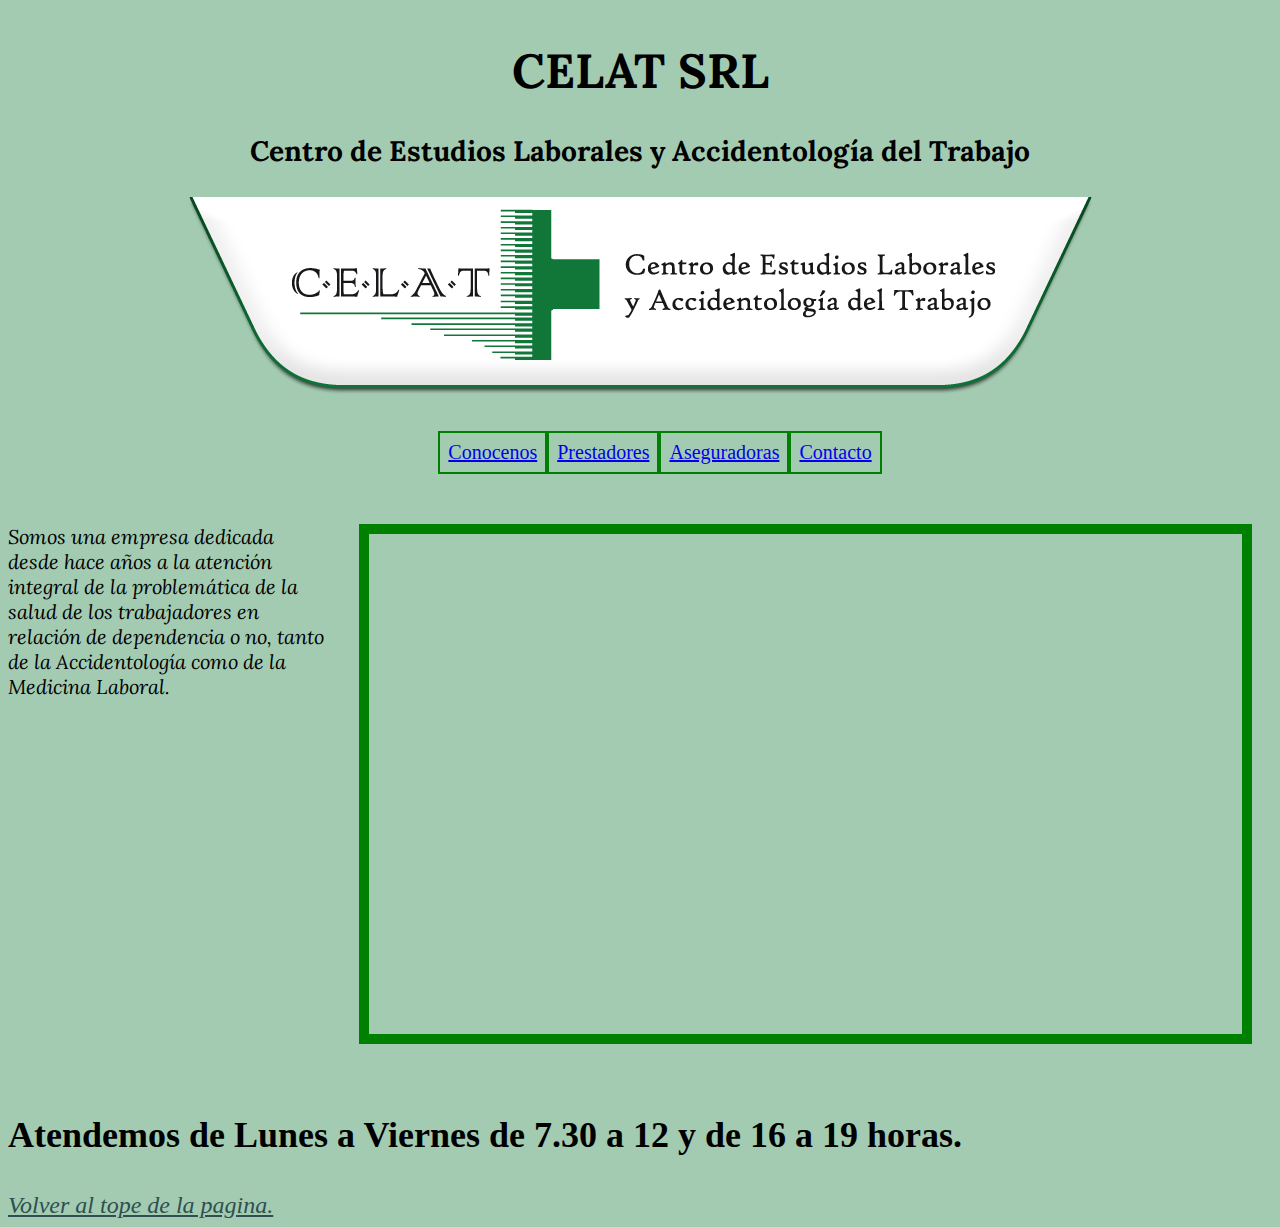
<file: index.html>
<!DOCTYPE html>
<html lang="en">
<head>
    <meta charset="UTF-8">
    <meta http-equiv="X-UA-Compatible" content="IE=edge">
    <meta name="viewport" content="width=device-width, initial-scale=1.0">
    <link rel="stylesheet" href="main.css">
    <link rel="preconnect" href="https://fonts.googleapis.com">
    <link rel="preconnect" href="https://fonts.gstatic.com" crossorigin>
    <link href="https://fonts.googleapis.com/css2?family=Lora:ital,wght@0,400;0,500;0,600;0,700;1,400;1,500;1,600;1,700&display=swap" rel="stylesheet"> 
    <title>CELAT SRL</title>

</head>

<body>
<div class="principal">    
    <header id="#top">
    <div class="encabezado">
        <h1>CELAT SRL</h1>
        <h3>Centro de Estudios Laborales y Accidentología del Trabajo</h3>
    
    <img src="media/logo.png" alt="logo CELAT">
    </div>
    </header>
        
    <nav class="navegacion">
        <ul>
            <li>
                <a href="pages/conocenos.html" class="nav1">Conocenos</a>
            </li>
            <li>
                <a href="pages/prestadores.html" class="nav2">Prestadores</a>
            </li>
            <li>
                <a href="pages/aseguradoras.html" class="nav3">Aseguradoras</a>
            </li>
            <li>
                <a href="pages/contacto.html" class="nav4">Contacto</a>
            </li>
        </ul>
    </nav>

    <main>
        <section>
            <p>Somos una empresa dedicada desde hace años a la atención integral de la problemática de la salud de los trabajadores en relación de dependencia o no, tanto de la Accidentología como de la Medicina Laboral.</p>
        </section>

    </main>
    
    

    <aside>
        <iframe class="media" width="853" height="480" src="https://www.youtube.com/embed/Z8rtK2CnHgM" title="YouTube video player" frameborder="0" allow="accelerometer; autoplay; clipboard-write; encrypted-media; gyroscope; picture-in-picture" allowfullscreen></iframe>
    </aside>

    
    <footer>
        <p class="aviso">Atendemos de Lunes a Viernes de 7.30 a 12 y de 16 a 19 horas.</p>
        <a class="tope" href="#top">Volver al tope de la pagina.</a>
    </footer>
</div>
</body>
</html>
</file>
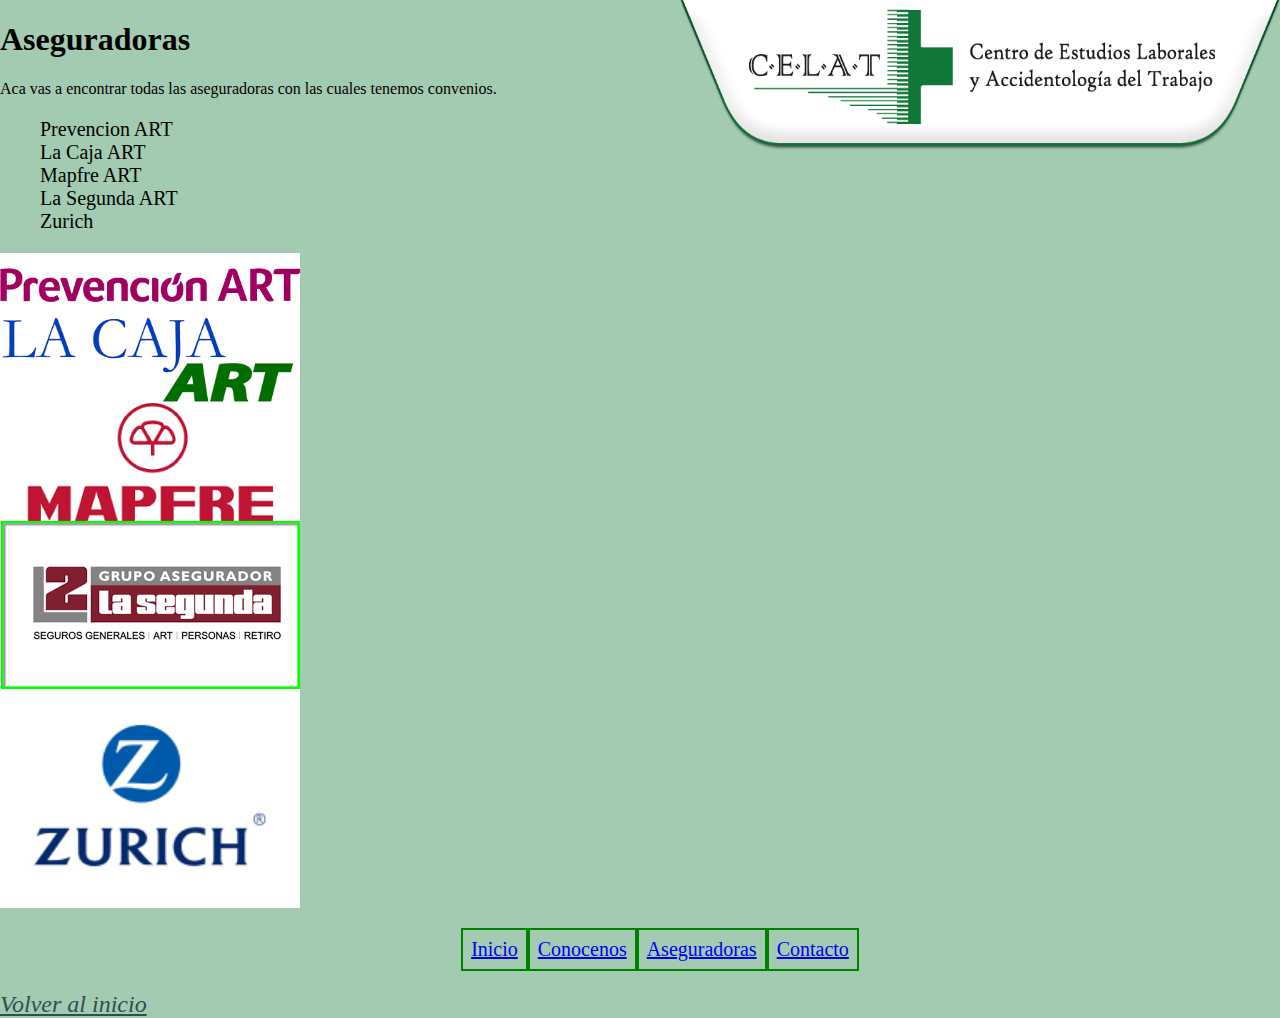
<file: pages/aseguradoras.html>
<!DOCTYPE html>
<html lang="en">
<head>
    <meta charset="UTF-8">
    <meta http-equiv="X-UA-Compatible" content="IE=edge">
    <meta name="viewport" content="width=device-width, initial-scale=1.0">
    <link rel="stylesheet" href="../main.css">
    <title>Aseguradoras</title>
</head>

<body class="pages">
    <h1>Aseguradoras</h1>

    <p>Aca vas a encontrar todas las aseguradoras con las cuales tenemos convenios.</p>

    <ul>
        <li>Prevencion ART</li>
        <li>La Caja ART</li>
        <li>Mapfre ART</li>
        <li>La Segunda ART</li>
        <li>Zurich</li>
        
    </ul>

    <div class="arts">
<img src="../media/prevencion.png" alt="logo prevencion">
<img src="../media/la caja.png" alt="logo caja">
<img src="../media/mapfre.png" alt="logo mapfre">
<img src="../media/la 2da.png" alt="logo segunda">
<img src="../media/zurich.png" alt="logo zurich">
    </div>
<p></p>

<nav class="navegacion">
    <ul>
        <li>
            <a href="../index.html" class="nav1">Inicio</a>
        </li>
        <li>
            <a href="../pages/conocenos.html" class="nav2">Conocenos</a>
        </li>
        <li>
            <a href="../pages/aseguradoras.html" class="nav3">Aseguradoras</a>
        </li>
        <li>
            <a href="../pages/contacto.html" class="nav4">Contacto</a>
        </li>
    </ul>
</nav>

    <a class="tope" href="../index.html">Volver al inicio</a>
</body>
</html>
</file>
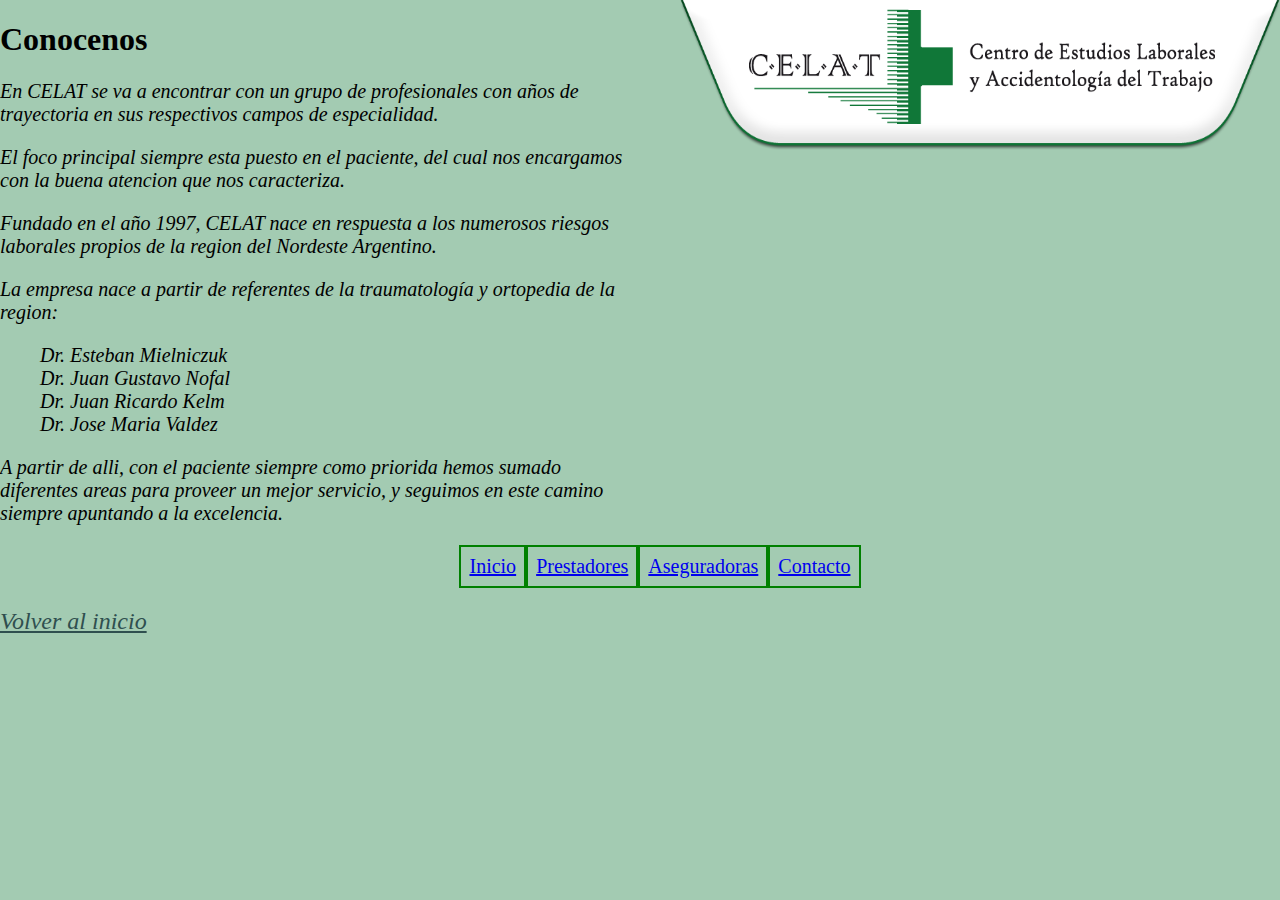
<file: pages/conocenos.html>
<!DOCTYPE html>
<html lang="en">
<head>
    <meta charset="UTF-8">
    <meta http-equiv="X-UA-Compatible" content="IE=edge">
    <meta name="viewport" content="width=device-width, initial-scale=1.0">
    <link rel="stylesheet" href="../main.css">
    <title>Quienes Somos</title>
</head>

<body class="pages">
    <h1>Conocenos</h1>
    <main class="conocenosmain">
        <p>En CELAT se va a encontrar con un grupo de profesionales con años de trayectoria en sus respectivos campos de especialidad.</p>
        <p>El foco principal siempre esta puesto en el paciente, del cual nos encargamos con la buena atencion que nos caracteriza.</p>

        <p>Fundado en el año 1997, CELAT nace en respuesta a los numerosos riesgos laborales propios de la region del Nordeste Argentino.</p>
        <p>La empresa nace a partir de referentes de la traumatología y ortopedia de la region:</p>
        <ul>
            <li>Dr. Esteban Mielniczuk</li>
            <li>Dr. Juan Gustavo Nofal</li>
            <li>Dr. Juan Ricardo Kelm</li>
            <li>Dr. Jose Maria Valdez</li>
        </ul>
        <p>A partir de alli, con el paciente siempre como priorida hemos sumado diferentes areas para proveer un mejor servicio, y seguimos en este camino siempre apuntando a la excelencia.</p>
    </main>

    <nav class="navegacion">
        <ul>
            <li>
                <a href="../index.html" class="nav1">Inicio</a>
            </li>
            <li>
                <a href="../pages/prestadores.html" class="nav2">Prestadores</a>
            </li>
            <li>
                <a href="../pages/aseguradoras.html" class="nav3">Aseguradoras</a>
            </li>
            <li>
                <a href="../pages/contacto.html" class="nav4">Contacto</a>
            </li>
        </ul>
    </nav>

    <a class="tope" href="../index.html">Volver al inicio</a>
</body>
</html>
</file>
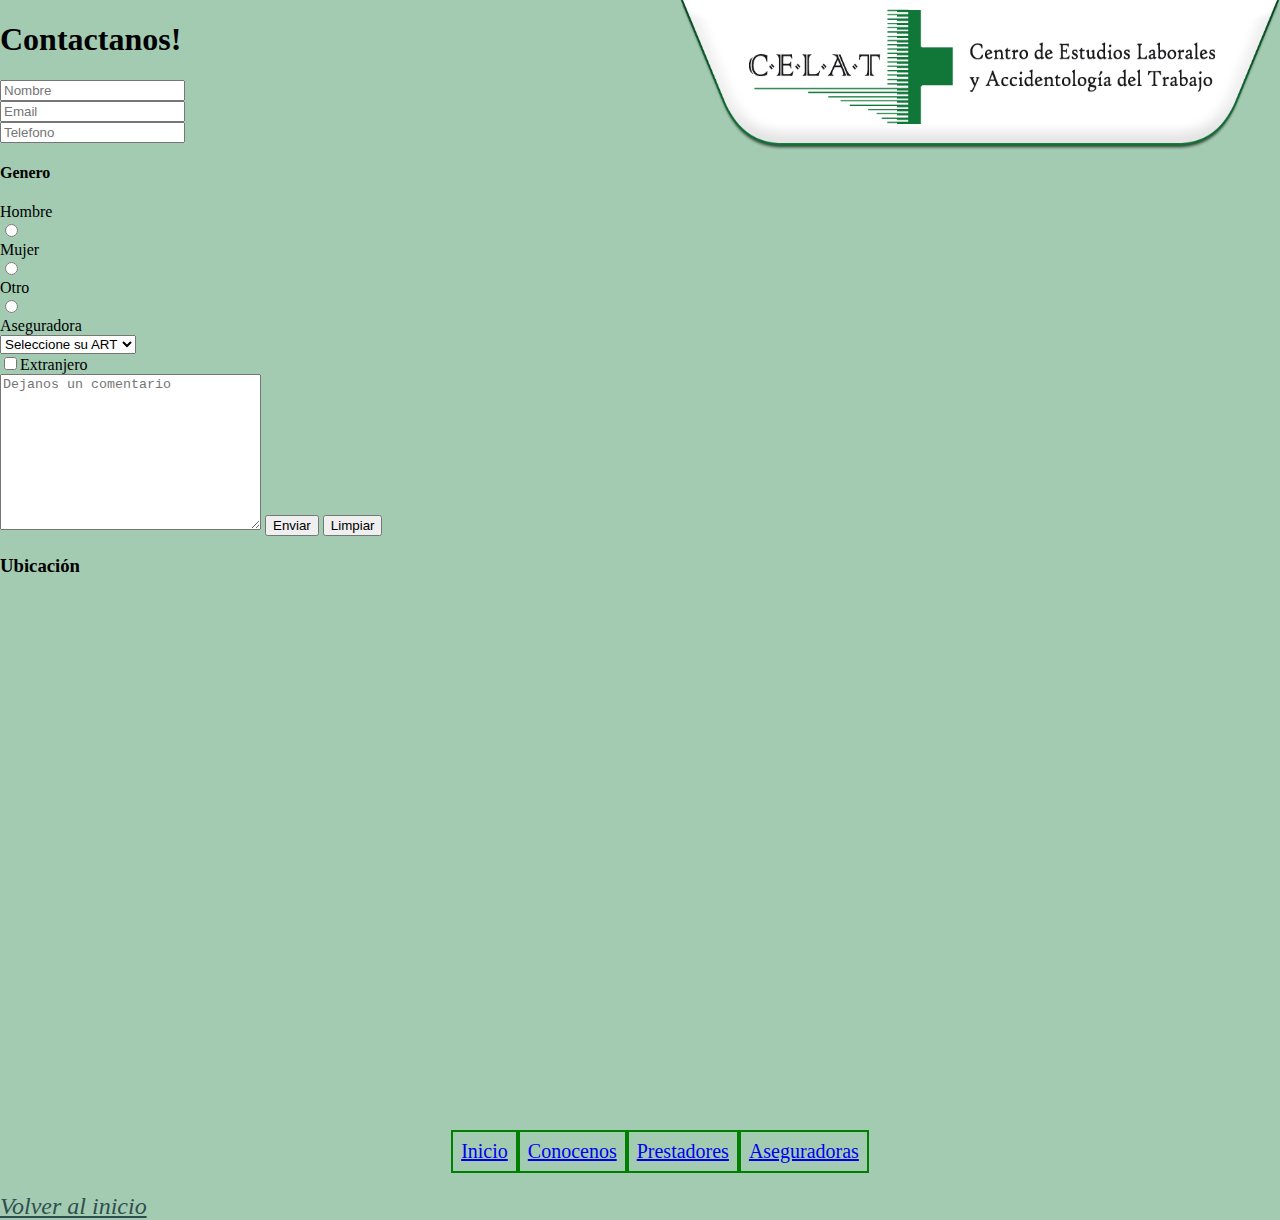
<file: pages/contacto.html>
<!DOCTYPE html>
<html lang="en">
<head>
    <meta charset="UTF-8">
    <meta http-equiv="X-UA-Compatible" content="IE=edge">
    <meta name="viewport" content="width=device-width, initial-scale=1.0">
    <link rel="stylesheet" href="../main.css">
    <title>Contacto</title>
</head>

<body class="pages">
  
    <h1>Contactanos!</h1>
<form>
    <div>
        <input type="text" placeholder="Nombre">
    </div>
   
    <div>
        <input type="text" placeholder="Email">
    </div>
   
    <div>
        <input type="text" placeholder="Telefono">
    </div>
    
    <div>
        <h4>Genero</h4>
        <div>Hombre</div>
        <input type="radio" name="sexo" value="Hombre">
        <div>Mujer</div>
        <input type="radio" name="sexo" value="Mujer">
        <div>Otro</div>
        <input type="radio" name="sexo" value="Otro">
    </div>

    <div>
        Aseguradora
    </div>
    <div>
            <select name="Aseguradora" id="">
                <option disabled selected>Seleccione su ART</option>
                <option value="Prevencion ART">Prevencion ART</option>
                <option value="La Segunda ART">La Segunda ART</option>
                <option value="La Caja ART">La Caja ART</option>
                <option value="Mapfre ART">Mapfre ART</option>
                <option value="Zurich">Zurich</option>
            </select>   
    </div>    
    <div>
        <input type="checkbox">Extranjero
    </div>

    <div>
        <textarea name="text" placeholder="Dejanos un comentario" id="" cols="30" rows="10"></textarea>

        <input type="submit" value="Enviar">
        <input type="reset" value="Limpiar">
    </div>

</form>

<h3>Ubicación</h3>

<iframe src="https://www.google.com/maps/embed?pb=!1m18!1m12!1m3!1d625.688030833092!2d-55.12101406120923!3d-27.48713319436818!2m3!1f0!2f0!3f0!3m2!1i1024!2i768!4f13.1!3m3!1m2!1s0x9457be5d46c6e1ef%3A0x2a73cf506016b04e!2sCelat%20S%20R%20L!5e0!3m2!1ses-419!2sar!4v1648492686945!5m2!1ses-419!2sar" class="media" width="600" height="450" style="border:0;" allowfullscreen="" loading="lazy" referrerpolicy="no-referrer-when-downgrade"></iframe>

<nav class="navegacion">
    <ul>
        <li>
            <a href="../index.html" class="nav1">Inicio</a>
        </li>
        <li>
            <a href="../pages/conocenos.html" class="nav2">Conocenos</a>
        </li>
        <li>
            <a href="../pages/prestadores.html" class="nav3">Prestadores</a>
        </li>
        <li>
            <a href="../pages/aseguradoras.html" class="nav4">Aseguradoras</a>
        </li>
    </ul>
</nav>

<p></p>
<a class="tope" href="../index.html">Volver al inicio</a>

</body>
</html>
</file>
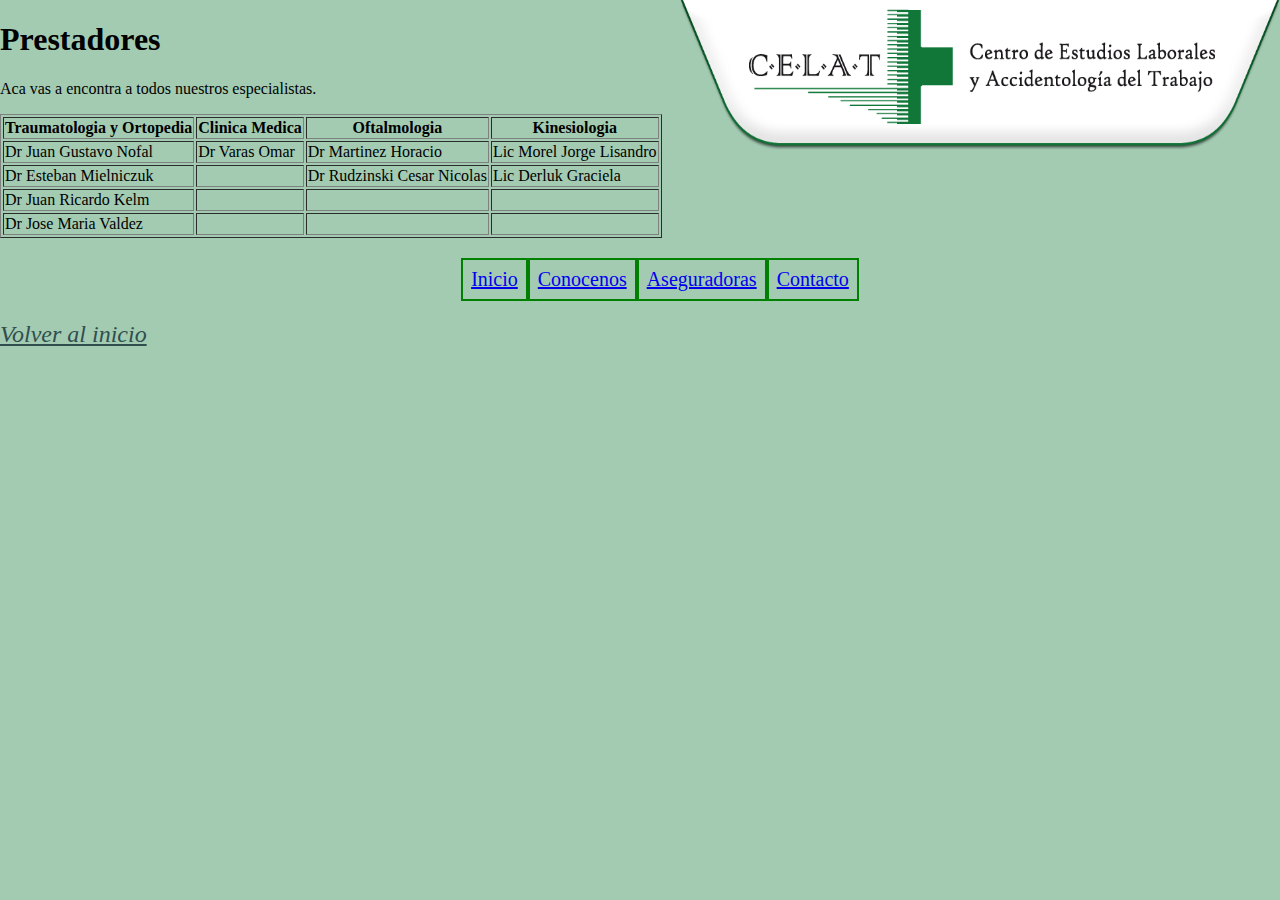
<file: pages/prestadores.html>
<!DOCTYPE html>
<html lang="en">
<head>
    <meta charset="UTF-8">
    <meta http-equiv="X-UA-Compatible" content="IE=edge">
    <meta name="viewport" content="width=device-width, initial-scale=1.0">
    <link rel="stylesheet" href="../main.css">
    <title>Prestadores</title>
</head>
<body class="pages">
    <h1>Prestadores</h1>
    <p>Aca vas a encontra a todos nuestros especialistas.</p>

    <table border="1">
        <tr>
            <th>Traumatologia y Ortopedia</th>
            <th>Clinica Medica</th>
            <th>Oftalmologia</th>
            <th>Kinesiologia</th>
        </tr>

        <tr>
            <td>Dr Juan Gustavo Nofal</td>
            <td>Dr Varas Omar</td>
            <td>Dr Martinez Horacio</td>
            <td>Lic Morel Jorge Lisandro</td>
        </tr>

        <tr>
            <td>Dr Esteban Mielniczuk</td>
            <td></td>
            <td>Dr Rudzinski Cesar Nicolas</td>
            <td>Lic Derluk Graciela</td>
        </tr>
        
        <tr>
            <td>Dr Juan Ricardo Kelm</td>
            <td></td>
            <td></td>
            <td></td>
        </tr>

        <tr>
            <td>Dr Jose Maria Valdez</td>
            <td></td>
            <td></td>
            <td></td>
        </tr>
    </table>

    <nav class="navegacion">
        <ul>
            <li>
                <a href="../index.html" class="nav1">Inicio</a>
            </li>
            <li>
                <a href="../pages/conocenos.html" class="nav2">Conocenos</a>
            </li>
            <li>
                <a href="../pages/aseguradoras.html" class="nav3">Aseguradoras</a>
            </li>
            <li>
                <a href="../pages/contacto.html" class="nav4">Contacto</a>
            </li>
        </ul>
    </nav>


    <a class="tope" href="../index.html">Volver al inicio</a>
</body>
</html>
</file>
<file: main.css>
body {
    background-color: #a3cbb2;
}

.encabezado {
    font-size: 24px;
    text-align: center;
    font-family: "Lora", serif;
    font-weight: 700;
    
    
}

main {
    font-size: 20px;
    font-family: "lora", serif;
    font-style: italic;
    
}

ul {
    list-style-type: none;
    font-size: 20px;
}


    
.arts {
    display: flex;
    flex-direction: column;
    text-align: left;
    inline-size: 50px;
    width: 300px;
    
}

.media {
    border-top: solid 10px green;
    border-right: solid 10px green;
    border-bottom: solid 10px green;
    border-left: solid 10px green;
    padding: 10px;
    margin: 20px;
}

.tope {
    color: darkslategray;
    font-size: 24px ;
    font-style: italic;
}

.aviso {
    font-size: 36px;
    font-weight: bolder;
}

.navegacion ul {
    display: flex;
    flex-direction: row;
    justify-content: center;
}

.navegacion li {
    padding: 8px;
    border: solid 2px green;
     
}

.conocenosmain {
    max-width: 50%;
}

.principal {
    display: grid;
    grid-gap: 10px;
    grid-template-areas: 
    "header"
    "nav"
    "main"
    "aside"
    "footer"
    ;
}

header {
    grid-area: header;
}

nav {
    grid-area: nav;
}

main {
    grid-area: main;
}

aside {
    grid-area: aside;
    }

footer {
    grid-area: footer;
}

@media screen and (min-width: 768px) {
.principal {
    display: grid;
    grid-gap: 10px;
    grid-template-areas: 
    "header header header"
    "nav nav nav"
    "main aside aside"
    "footer footer footer"
    ;
}

.pages {
    background-image: url("media/logo.png");
    margin: 0px;
    border: 0px;
    background-size: 600px 150px;
    background-repeat: no-repeat;
    background-position: 100% 0%;
    background-attachment: fixed;
    }
}
</file>
